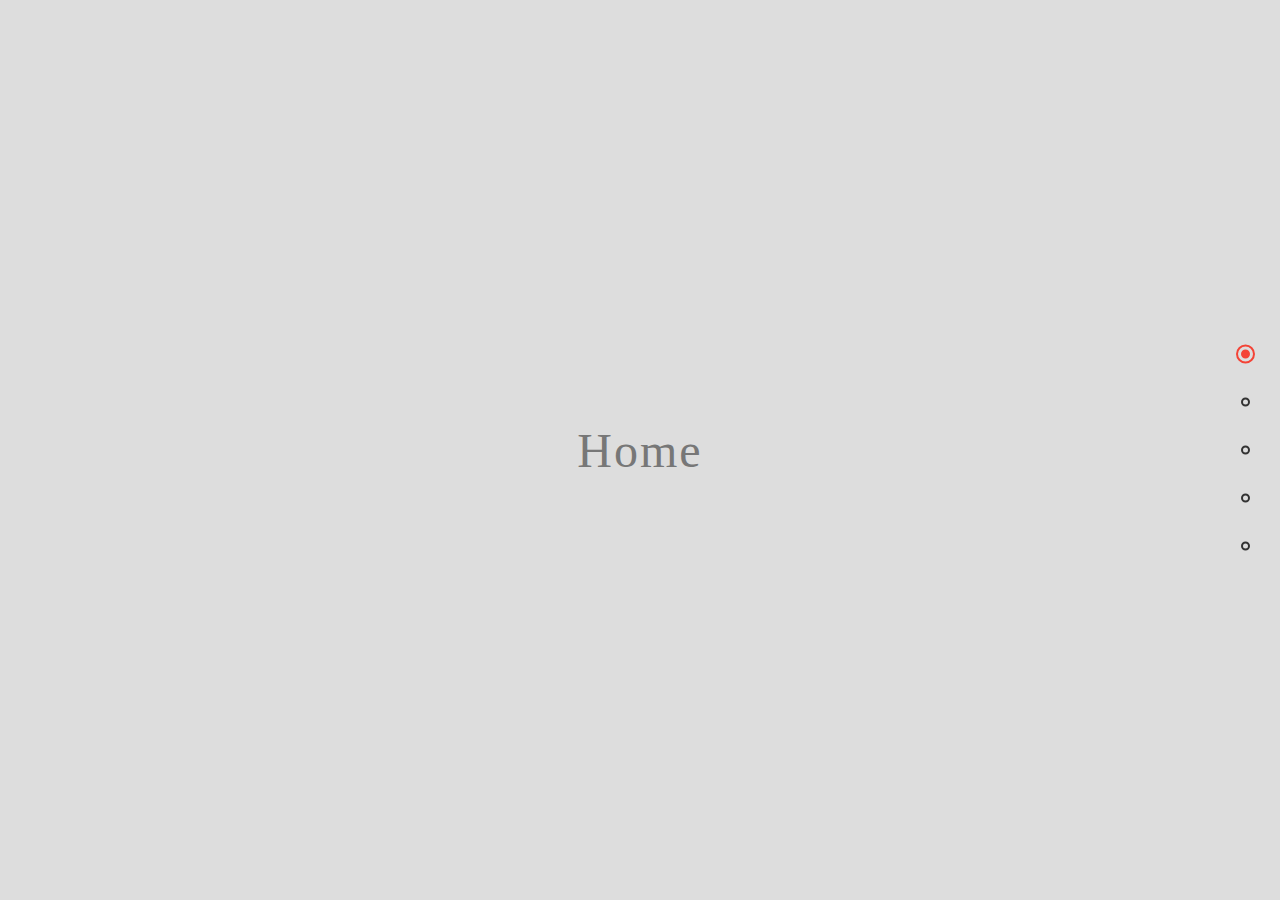
<file: snapscroll.html>
<!DOCTYPE html>
<html lang="en" dir="ltr">

<head>
    <style media="screen">
        * {
            margin: 0;
            padding: 0;
            box-sizing: border-box;
            text-transform: capitalize;
            transition: all .2s linear;
            font-family: tahoma;
        }

        html {
            scroll-behavior: smooth;
        }

        main {
            overflow-x: hidden;
            scroll-snap-type: y mandatory;
            /* Added for snap scrolling */
            height: 100vh;
        }

        .sec {
            min-height: 100vh;
            width: 100vw;
            display: flex;
            align-items: center;
            justify-content: center;
            font-size: 3em;
            color: #777;
            background: #f9f9f9;
            letter-spacing: 2px;
            scroll-snap-align: start;
            /* Added for snap scrolling */
        }

        .sec:nth-child(odd) {
            background: #ddd;
        }

        .navbar {
            position: fixed;
            top: 50%;
            right: 30px;
            transform: translateY(-50%);
            z-index: 1000;
        }

        .navbar ul {
            list-style: none;
            padding: 0;
            margin: 0;
        }

        .navbar ul li {
            width: 200px;
            position: relative;
            text-align: right;
        }

        .navbar ul li .dot {
            color: #fff;
            display: block;
            padding: 5px 0;
        }

        .navbar ul li .dot span {
            display: inline-block;
            background: #f44336;
            letter-spacing: 1px;
            padding: 10px 25px;
            margin-right: 30px;
            border-radius: 3px;
            transform: translateX(30px);
            opacity: 0;
        }

        .navbar ul li:hover .dot span {
            transform: translateX(0px);
            opacity: 1;
        }

        .navbar ul li .dot span::before {
            content: '';
            position: absolute;
            top: 50%;
            right: 0;
            transform: translate(7px, -50%);
            border-left: 7px solid #f44336;
            border-top: 7px solid transparent;
            border-bottom: 7px solid transparent;
            display: block;
        }

        .navbar ul li .dot::before,
        .navbar ul li .dot::after {
            content: '';
            position: absolute;
            top: 50%;
            border-radius: 50%;
            display: block;
            transition: .2s ease-out;
        }

        .navbar ul li .dot::before {
            height: 5px;
            width: 5px;
            border: 2px solid #333;
            right: 0;
            transform: translateY(-50%);
        }

        .navbar ul li .dot.active::before,
        .navbar ul li:hover .dot::before {
            border-color: #f44336;
            background: #f44336;
        }

        .navbar ul li .dot::after {
            height: 15px;
            width: 15px;
            border: 2px solid #f44336;
            right: -5px;
            transform: translateY(-50%) scale(0);
        }

        .navbar ul li .dot.active::after,
        .navbar ul li:hover .dot::after {
            transform: translateY(-50%) scale(1);
        }
    </style>
</head>

<body>

    <nav class="navbar">

        <ul>

            <li>
                <a href="#home" class="dot active" data-scroll="home">
                    <span>home</span>
                </a>
            </li>

            <li>
                <a href="#about" class="dot" data-scroll="about">
                    <span>about</span>
                </a>
            </li>

            <li>
                <a href="#service" class="dot" data-scroll="service">
                    <span>service</span>
                </a>
            </li>

            <li>
                <a href="#project" class="dot" data-scroll="project">
                    <span>project</span>
                </a>
            </li>

            <li>
                <a href="#contact" class="dot" data-scroll="contact">
                    <span>contact</span>
                </a>
            </li>

        </ul>

    </nav>
    <main>
        <section class="sec" id="home">home</section>
        <section class="sec" id="about">about</section>
        <section class="sec" id="service">service</section>
        <section class="sec" id="project">project</section>
        <section class="sec" id="contact">contact</section>
    </main>




    <script src="https://cdnjs.cloudflare.com/ajax/libs/jquery/3.5.1/jquery.min.js" charset="utf-8"></script>


    <script type="text/javascript">
        $(document).ready(function () {
            var links = $('.navbar a.dot');
            var sections = $('.sec');
            var main = $('main');
    
            // Function to update the active section based on scroll position
            function updateActiveSection() {
                var top = main.scrollTop(); // Use scrollTop of main container
                sections.each(function () {
                    var id = $(this).attr('id');
                    var height = $(this).outerHeight(); // Use outerHeight to include padding and border
                    var offset = $(this).offset().top - (main.height()/2); // Adjusted offset using main height
                    if (top >= offset && top < offset + height) {
                        links.removeClass('active');
                        $('.navbar').find('[data-scroll="' + id + '"]').addClass('active');
                    }
                });
            }
    
            // Call the function initially
            updateActiveSection();
    
            // Call the function on scroll within main container
            main.on('scroll', updateActiveSection);
        });
    </script>
    
    

</body>

</html>
</file>
